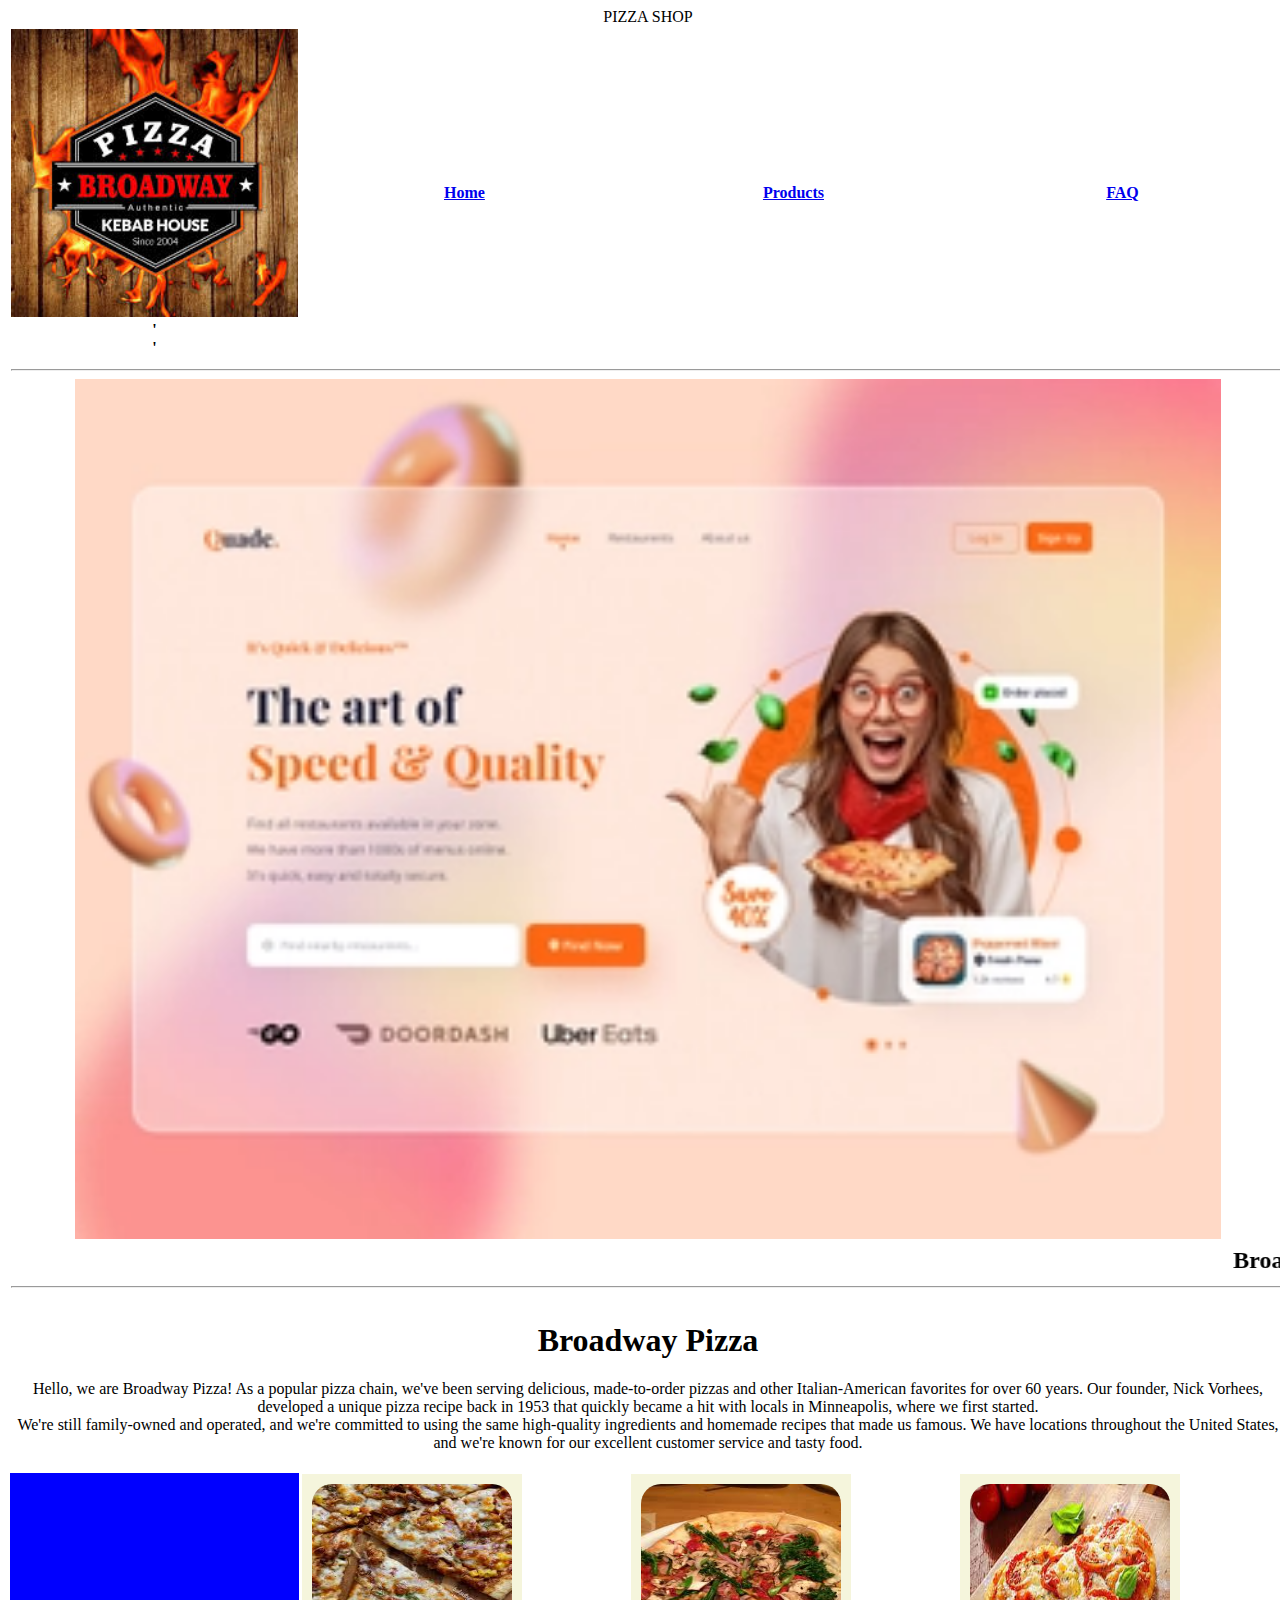
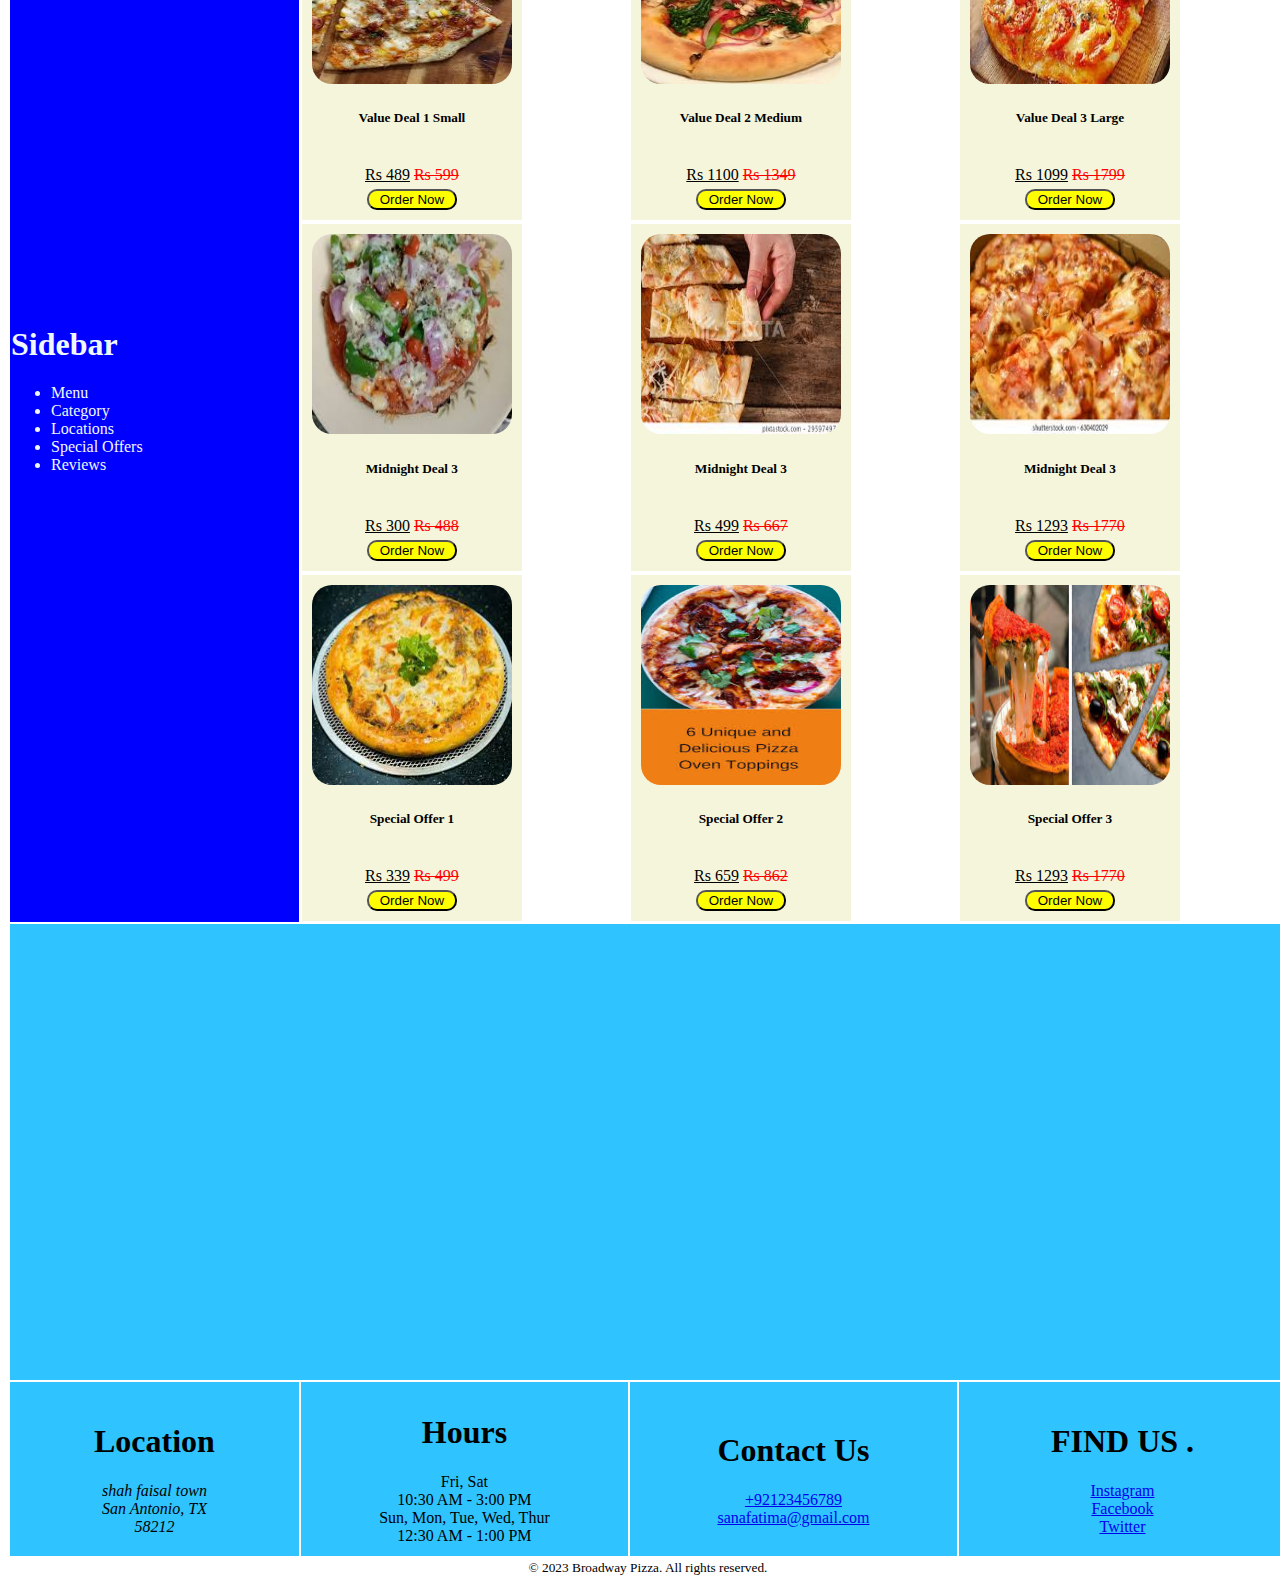
<file: responsive web/index.html>
<!DOCTYPE html>
<html lang="en">
<head>
    <meta charset="UTF-8">
    <meta name="viewport" content="width=device-width, initial-scale=1.0">
    <title>Document</title>
    <link rel="stylesheet" href="style.css">

</head>
<body>
    PIZZA SHOP
    <html lang="en">
    
    <head>
        <meta charset="UTF-8">
        <meta http-equiv="X-UA-Compatible" content="IE=edge">
        <meta name="viewport" content="width=device-width, initial-scale=1.0">
        <title>Pizzamunch</title>
    </head>
    
   
   
    
    <body>
        <table  width="100%" height="450" style="border: 10px;;"  style="text-overflow: center;">
            <thead>
                <nav>
                    <tr>
                        <th>
                            <img width="100%"class="mySlides" src="images (2).jpg" >
                            

                                '<div class="slider-container">
                                    <div class="slide">'
                                        </div>
                                 
                        </th>
                        <th><a href="#">Home</a></th>
                        <th><a href="#products">Products</a></th>
                        <th><a href="/assignment-01/FAQ.html">FAQ</a></th>
                    </tr>
                </nav>
            </thead>
            <tbody>
                <tr>
                    <td colspan="4">
                        <hr>
                        <img width="90%" src="ee198e7250c4b012da4ca85e9075a126 (1).webp" alt="Banner">
                    </td>
                </tr>
                <tr>
                    <td colspan="4">
                        <marquee behavior="" direction="left" width="100%" style="font-size: 24px;"><b>Broadway Pizza</b>
                            Special Offer <ins style="color:green;"> Rs 539 </ins> <del style="color:red;"> Rs 740 </del>
                            <strong>ORDER NOW!</strong></marquee>
                        <hr />
                    </td>
                </tr>
                <tr>
                    <td colspan="4" rowspan="2">
                        <h1>Broadway Pizza</h1>
                        <p>
                            Hello, we are Broadway Pizza! As a popular pizza chain, we've been serving delicious,
                            made-to-order pizzas and other Italian-American favorites for over 60 years. Our founder, Nick
                            Vorhees, developed a unique pizza recipe back in 1953 that quickly became a hit with locals in
                            Minneapolis, where we first started.
                            <br>
                            We're still family-owned and operated, and we're committed to using the same high-quality
                            ingredients and homemade recipes that made us famous. We have locations throughout the United
                            States, and we're known for our excellent customer service and tasty food.
                            <br>
                           
                        </p>
                    </td>
    
                <tr></tr>
                <tr></tr>
    
                <tr id="products">
                    <td colspan="1" rowspan="3"
                        style="text-align: start; background-color: blue; color: aliceblue; text-decoration: none;">
    <h1>Sidebar</h1>
 <nav>
 <ul>
 <li><a href="#" style="text-decoration: none; color: inherit;">Menu</a></li>
<li><a href="#" style="text-decoration: none; color: inherit;">Category</a></li>
<li><a href="#" style="text-decoration: none; color: inherit;">Locations</a></li>
 <li><a href="#" style="text-decoration: none; color: inherit;">Special Offers</a></li>
 <li><a href="#" style="text-decoration: none; color: inherit;">Reviews</a>
                                    </li>
                                </ul>
                            </nav>
                        
                    </td>
                    <td>
                        <div class="product-item">
                            <img class="product" src="images (10).jpg" alt="" width="200px" height="200px" />
                            <br>
                            <h5>Value Deal 1 Small</h5>
                            <br>
                            <ins>Rs 489</ins> <del> Rs 599</del>
                            <br>
                            <button>Order Now</button>
                        </div>
    
                    </td>
                    <td>
                        <div class="product-item">
                            <img class="product" src="images (16).jpg" alt="" width="200px" height="200px" />
                            <h5>Value Deal 2 Medium</h5>
                            <br>
                            <ins>Rs 1100</ins> <del> Rs 1349</del>
                            <br>
                            <button>Order Now</button>
                        </div>
                    </td>
                    <td>
                        <div class="product-item">
                            <img class="product" src="images (14).jpg" alt="" width="200px" height="200px" />
                            <h5>Value Deal 3 Large</h5>
                            <br>
                            <ins>Rs 1099</ins> <del> Rs 1799</del>
                            <br>
                            <button>Order Now</button>
                        </div>
                    </td>
    
                </tr>
                <tr>
                    <td>
                        <div class="product-item">
                            <img class="product" src="images (12).jpg" alt="" width="200px" height="200px" />
                            <h5>Midnight Deal 3</h5>
                            <br>
                            <ins>Rs 300</ins> <del> Rs 488</del>
                            <br>
                            <button>Order Now</button>
                        </div>
                    </td>
                    <td>
                        <div class="product-item">
  <img class="product" src="images (3).jpg" alt="" width="200px" height="200px" />
             <h5>Midnight Deal 3</h5>
                            <br>
         <ins>Rs 499</ins> <del> Rs 667</del>
                            <br>
              <button>Order Now</button>
                        </div>
                    </td>
                    <td>
    <div class="product-item">
    <img class="product" src="images (4).jpg" alt="" width="200px" height="200px" />
                <h5>Midnight Deal 3</h5>
        <br>
 <ins>Rs 1293</ins> <del> Rs 1770</del>
                            <br />
 <button>Order Now</button>
                        </div>
                    </td>
                </tr>
                <tr>
                    <td>
<div class="product-item">
        <img class="product" src="images (15).jpg" alt="" width="200px" height="200px" />
        <h5>Special Offer 1</h5>
            <br>
        <ins>Rs 339</ins> <del> Rs 499</del>
                            <br>
        <button>Order Now</button>
                        </div>
                    </td>
                    <td>
<div class="product-item">
        <img class="product" src="images (8).jpg" alt="" width="200px" height="200px" />
        <h5>Special Offer 2</h5>
             <br>
         <ins>Rs 659</ins> <del> Rs 862</del>
                 <br>
             <button>Order Now</button>
                        </div>
                    </td>
 <td>
    <div class="product-item">
        <img class="product" src="images (9).jpg" alt="" width="200px" height="200px" />
        <h5>Special Offer 3</h5>
         <br>
        <ins>Rs 1293</ins> <del> Rs 1770</del>
        <br>
        <button>Order Now</button>
                        </div>
                    </td>
                </tr>
            </tbody>
            <tfoot style="background-color: #2fc4ff; color: black;">
                <tr id="location">
                    <td colspan="4">
                        <iframe
                            src="https://www.google.com/maps/embed?pb=!1m18!1m12!1m3!1d57929.61216235624!2d67.01914429664613!3d24.843323305958588!2m3!1f0!2f0!3f0!3m2!1i1024!2i768!4f13.1!3m3!1m2!1s0x3eb33c2e251bd359%3A0xe54f59011990a7e3!2sMasjid-e-Tooba!5e0!3m2!1sen!2s!4v1677406781507!5m2!1sen!2s"
                            width="100%" height="450" style="border:0;" allowfullscreen="" loading="lazy"
                            referrerpolicy="no-referrer-when-downgrade"></iframe>
                    </td>
                </tr>
                <tr>
                    <td>
                        <section>
                            <div>
                                <div>
                                    <h1>Location</h1>
                                </div>
                                <address>shah faisal town<br> San Antonio, TX <br> 58212</address>
                            </div>
                        </section>
                    </td>
                    <td>
                        <section>
                            <div>
                                <div>
                                    <h1>
                                        Hours
                                    </h1>
                                </div>
                                <div>
                                    Fri, Sat <br>
                                    10:30 AM - 3:00 PM <br>
                                    Sun, Mon, Tue, Wed, Thur <br>
                                    12:30 AM - 1:00 PM <br>
                                </div>
                            </div>
                        </section>
                    </td>
                    <td>
                        <div>
                            <h1>Contact Us</h1>
                        </div>
                        <div>
                            <a href="tel:+939841023231">+92123456789</a> <br>
                            <a href="mailto:sanafatima@gmail.com">sanafatima@gmail.com</a>
                        </div>
                    </td>
                    <td>
                        <div>
                            <h1>FIND US .</h1>
                        </div>
                        <div>
                            <a href="https://instagram.com">Instagram</a> <br>
                            <a href="https://facebook.com">Facebook</a> <br>
                            <a href="https://twitter.com">Twitter</a>
                        </div>
                    </td>
                </tr>
            </tfoot>
        </table>
          <footer>
        <small>&copy; 2023 Broadway Pizza. All rights reserved.</small>
      </footer>
    </body>
    
    </html> 
</body>
</html>
</file>
<file: responsive web/style.css>
body {
    text-align: center;
    align-items: center;
    width: 100%;
}

/* 320px — 480px: Mobile devices. */

@media (min-width: 320px) and (max-width: 480px) {
  body {
      background-color: burlywood;
  }
}

/* 481px — 768px: iPads, Tablets. */

@media (min-width: 481px) and (max-width: 768px) {
body {
      background-color: aqua;
  }
}


/* 769px — 1024px: Small screens, laptops. */
@media (min-width: 769px) and (max-width: 1024px) {
  body {
      background-color: darkorange;
  }
}

/* 1025px — 1200px: Desktops, large screens. */

@media (min-width: 1025px) and (max-width: 1200px) {
  body {
      background-color:cornflowerblue;
  }
}



.product-item {
    padding: 10px;
    background-color: beige;
    width: 200px;
}

.product {
    border-radius: 10%;
}

del {
    color: red;
}

button {
    margin-top: 5px;
    border-radius: 10px;
    width: 90px;
    background-color: yellow;
    color: black;
}
 */

   a {
    text-decoration: relative;
    cursor: pointer;
    padding: 10px;
    text-align: center;
    border: 1px solid white;
    color: white;
  }

  a:hover {
    height: 50%;
    color: rgb(94, 37, 226);
    background-color: #fff;
  }

  section {
    padding: 10px;
  }

  details {
    padding: 10px;
    margin-top: 5px;
    box-shadow:0 0 1px 2px #BFBFBF;

  }

  details[open] {
    box-shadow: 0 2px 5px 0 #666;
  }

  summary {
    cursor: pointer;
  }
  summary:focus {
    color: #005fcc;
  }

  footer {
    width: 100vw;
    text-align: center;
    
  }
</file>
